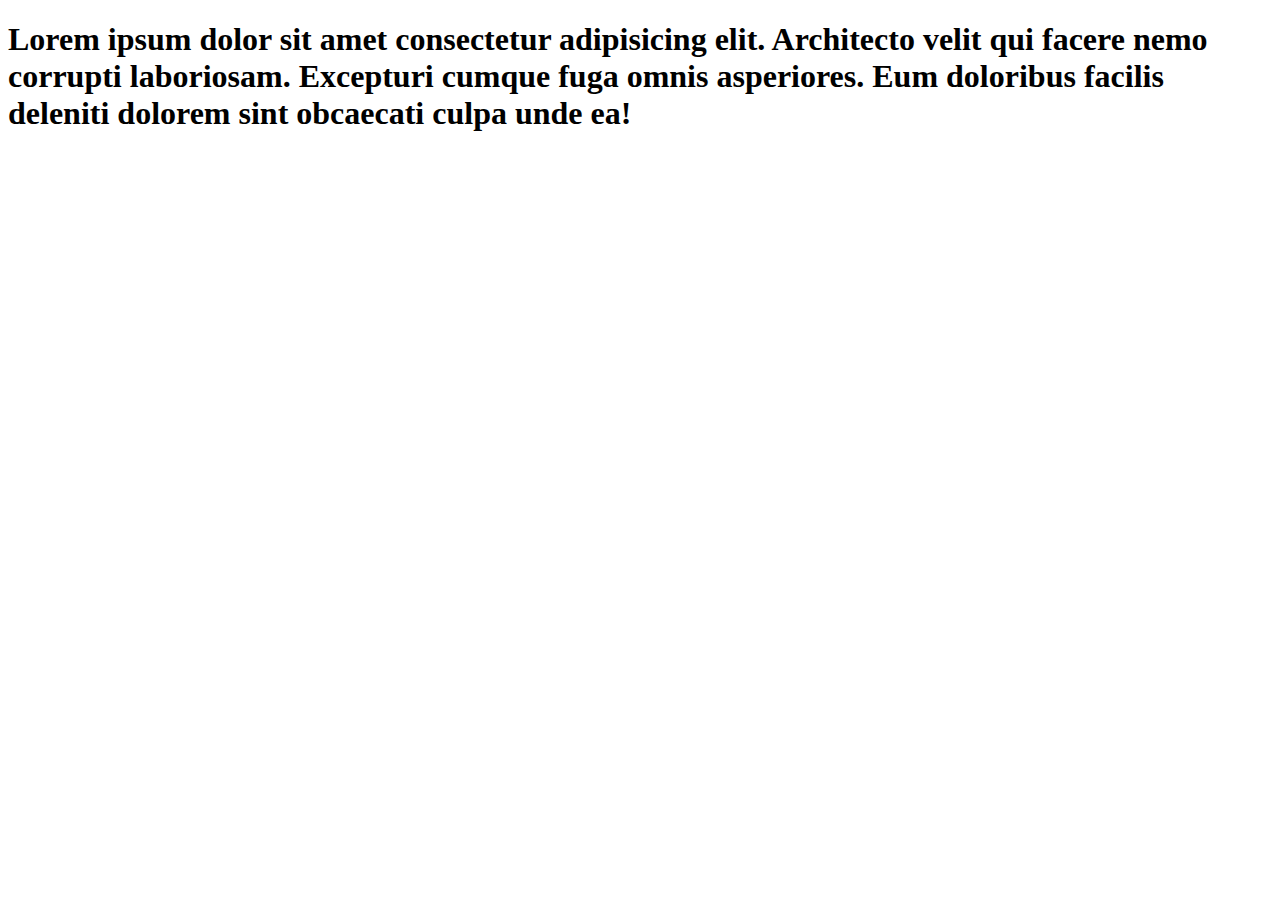
<file: test.html>
<!DOCTYPE html>
<html lang="en">
<head>
    <meta charset="UTF-8">
    <meta http-equiv="X-UA-Compatible" content="IE=edge">
    <meta name="viewport" content="width=device-width, initial-scale=1.0">
    <title>Document</title>
</head>
<body>
    <h1>Lorem ipsum dolor sit amet consectetur adipisicing elit. Architecto velit qui facere nemo corrupti laboriosam. Excepturi cumque fuga omnis asperiores. Eum doloribus facilis deleniti dolorem sint obcaecati culpa unde ea!</h1>
</body>
</html>
</file>
